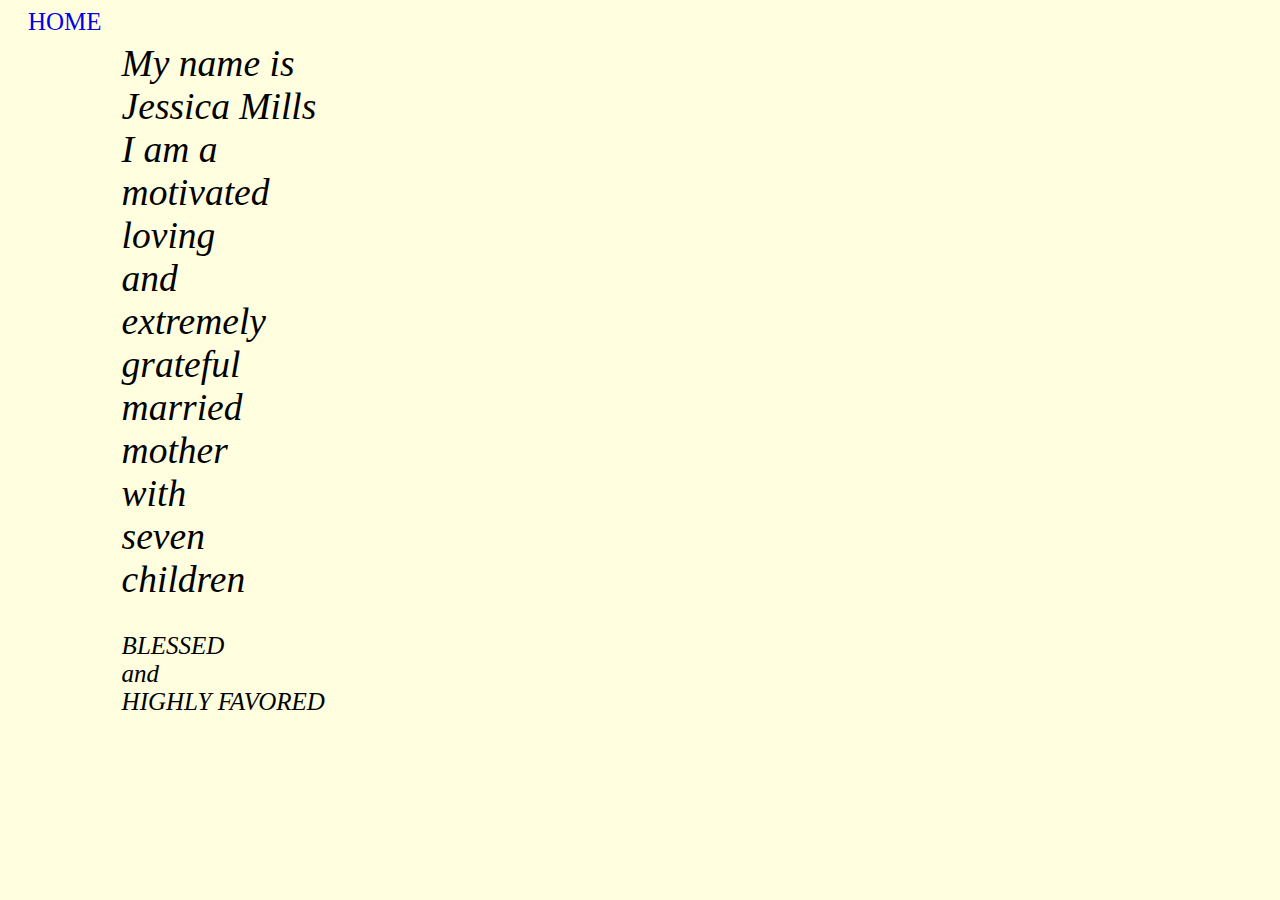
<file: about.html>
<!DOCTYPE html>
<html lang="en">
  <head>
    <meta charset="utf-8" />
    <meta http-equiv="X-UA-Compatible" content="IE=edge" />
    <title>Page Title | add some key words</title>
    <meta name="viewport" content="width=device-width, initial-scale=1" />
    <link
      rel="stylesheet"
      type="text/css"
      media="screen"
      href="css/style.css"
    />
    <!--add fonts via html-->
    <link
      href="https://fonts.googleapis.com/css?family=Cormorant+Garamond:400,700%7cKhula"
      rel="stylesheet"
    />
    <nav class="nav-container">
      <div><a href="index.html">HOME</a></div>
     
  </head>
  <body class="word">
  
    <header>
     
      <nav>
      
        
      </nav>
    </header>
    


    <!--This is only an example you do not have to use the same html elements and you do not have to use them in this order.-->
    <div class="hero"></div>
    <main id="content">
      <h1></h1>

      <section id="top">
        <h2>

        </h2>
        <div class="classy">
          <p>
          
          </p>
        </div>
      </section>
      <section id="middle">
        <h2><em>
        My  name  is<br>Jessica  Mills<br>I  am  a<br> motivated<br>loving<br>and<br> extremely<br><em>grateful</em><br>married<br>mother<br>with<br>seven<br>children</h2></em>
        <p><em>BLESSED<br> and<BR> HIGHLY FAVORED</em></p>
        <div class="details">
                      
          <h3>
          </h3>
      </section>
    </main>
    <footer>
      
     
    </footer>
  </body>
</html>
</file>
<file: css/style.css>
body {
 
  font-weight: 400;
  background-color: #EBE4DE;
}

h1, h2, h3, h4, h5, h6 {
  font-family: 'Bad Script', cursive;
  font-weight: 200;
}

.button {
  font-family: 'Cormorant Garamond', serif;
  font-weight: 700;
  font-size: 20px;
  text-transform: uppercase;
  letter-spacing: 3px;
}
/*#################################################### -Global Styles ####################################################*/


 a {		
	text-decoration: none;
 }

a:hover {
  border-bottom: 2px solid black;
}

 ul li {
    display: inline;
	 padding: 8px;
  }

  /*      -Hero image    */

.hero-images {
 

  background-image: url("../images/elephants.jpg");

  /* Set a specific height */
  height: 30em;

  /* Position and center the image to scale nicely on all screens */
  background-position: center;
  background-size: cover;
  position: relative;
  background-color: rgba(250, 248, 248, 0.678); /* Black see-through */
  color: #f1f1f1;
  width: 100%;
}

.hero-images img{

  align-self: center;
}

.overlay {
  position: absolute;
  background: rgb(252, 250, 250);
  background: rgba(250, 248, 248, 0.678); /* Black see-through */
  color: #f1f1f1;
  width: 100%;
}

/*#################################################### -Header ####################################################*/
header{
  background-color: burlywood;
  display: flex;
  justify-content: center;
  align-items: center;
  font-family: 'EB Garamond', serif;
 
}

.nav-container {
  display: flex;
  font-size: 25px;
  
}
  
            
            


.nav-container div {
  margin-left: 20px;

}


.me {
  z-index: 1;
  text-align: center;
margin-top: 250px;
  font-size: 20px;
  color: #000;
}

.name {
  text-align: right;
  padding: 4rem;
  font-size: 20px;




}

.me img{
  border-radius: 50%;
}


   ol{
        list-style-image: url('../img/heart.png')  /*--- step out of css folder and into img folder ../img/filename.png    */
    } 

/*#################### -Form #########################*/

form{
	max-width: 900px;
	font-size: 16px;
	background: rgb(178, 171, 189);
	padding: 10px 30px 15px 30px;
	border: 5px solid rgb(109, 62, 43);
}

fieldset {
	display: flex;
	text-align: left;
}

input{
  width: 80%;
  padding: 10px;	
  margin: 5px;	
}

input[type=text]:focus {
  background-color: black;
  
}

    
/*#################################################### -Footer ####################################################*/


#section{
  padding-top: 2%;
  padding-left: 2;
}

p.copyright {
  color: #fff;
  line-height: 40px;
  font-size: 0.7em;
}

#footer{
 width: 100%;
	background-color: burlywood;
  color: #000;
  height: 150px;
   text-align: left;
   margin-top: 20%;

}

.social{
  padding: 1%;
}

.copy{
  text-align: center;

}
.centerimage{
   margin-left: auto;
   margin-right: auto;
  width: 75%;
  display: block;
 
}
/*about me page*/

.word{
  background-color: lightyellow;
}


/* blog*/

.main-container{
  font-size: 40px;
  font-family: 'Wallpoet', cursive;

/*about me*/

.main-container{
  font-family: 'wallpoet', cursive;
  


}
}

.rounded{}
</file>
